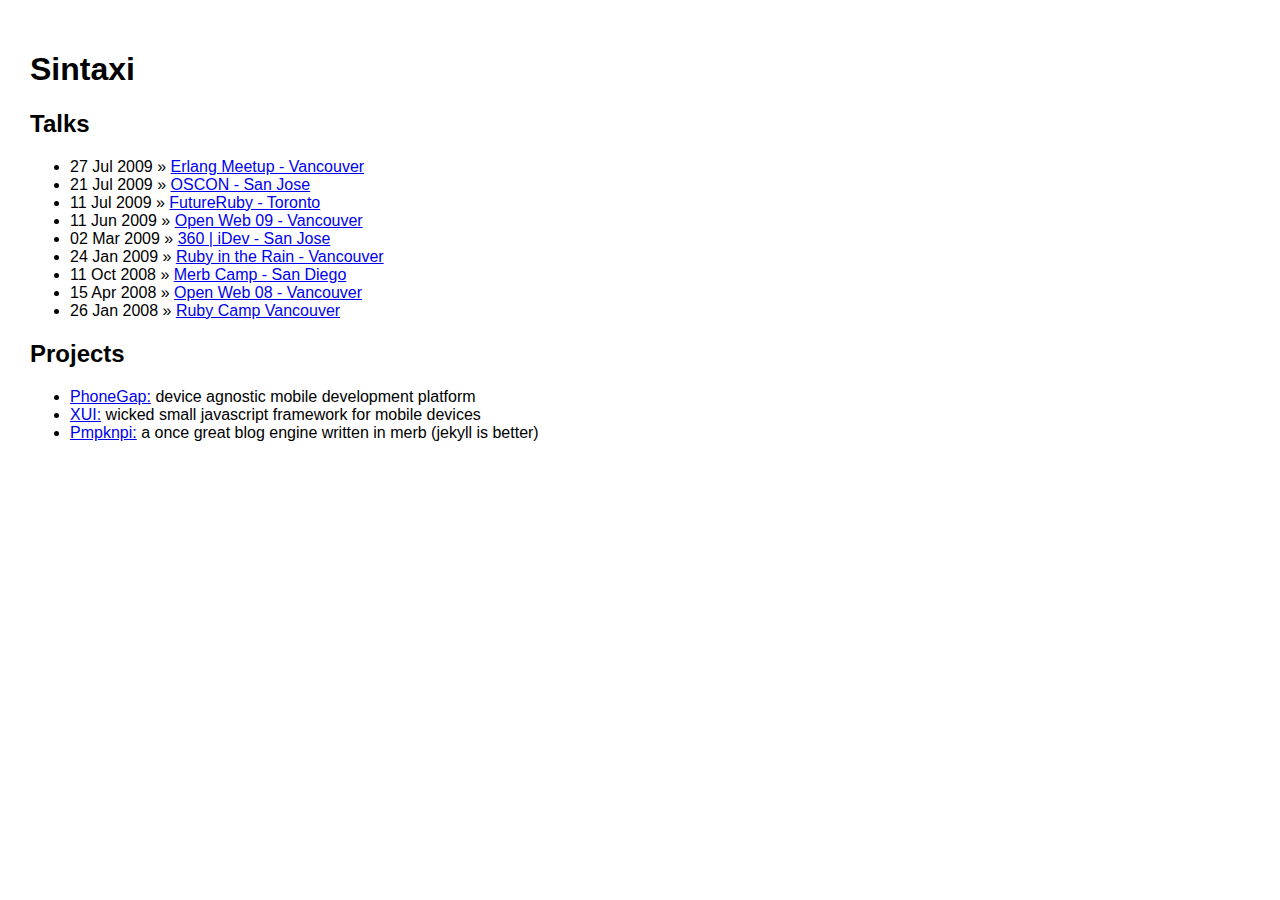
<file: index.html>
<!DOCTYPE HTML PUBLIC "-//W3C//DTD HTML 4.01//EN"
  "http://www.w3.org/TR/html4/strict.dtd">
<html>
  <head>
    <meta http-equiv="Content-type" content="text/html; charset=utf-8">
    <title>sintaxi</title>
  </head>
  <style type="text/css" media="screen">
    :focus { 
      outline:0 
    }
    body{
      margin:0;
      padding:30px;
      font-family: Monaco, sans-serif;
    }
  </style>
  <body>
    <h1>Sintaxi</h1>
    <h2>Talks</h2>
    <ul class="posts">
      <li><span>27 Jul 2009</span> &raquo; <a href="http://www.meetup.com/erlang-vancouver/calendar/10824433/">Erlang Meetup - Vancouver</a></li>
      <li><span>21 Jul 2009</span> &raquo; <a href="http://en.oreilly.com/oscon2009">OSCON - San Jose</a></li>
      <li><span>11 Jul 2009</span> &raquo; <a href="http://futureruby.com/">FutureRuby - Toronto</a></li>
      <li><span>11 Jun 2009</span> &raquo; <a href="http://openwebvancouver.ca/">Open Web 09 - Vancouver</a></li>
      <li><span>02 Mar 2009</span> &raquo; <a href="http://www.360idev.com/">360 | iDev - San Jose</a></li>
      <li><span>24 Jan 2009</span> &raquo; <a href="http://rubyintherain.com/">Ruby in the Rain - Vancouver</a></li>
      <li><span>11 Oct 2008</span> &raquo; <a href="http://www.merbcamp.com/">Merb Camp - San Diego</a></li>
      <li><span>15 Apr 2008</span> &raquo; <a href="http://openwebvancouver.ca/">Open Web 08 - Vancouver</a></li>
      <li><span>26 Jan 2008</span> &raquo; <a href="http://rubycamp.wordpress.com/2008/01/22/talks/">Ruby Camp Vancouver</a></li>
    </ul>
    <h2>Projects</h2>
    <ul class="posts">
      <li><a href="http://github.com/sintaxi/phonegap/">PhoneGap:</a> device agnostic mobile development platform</li>
      <li><a href="http://github.com/brianleroux/xui/">XUI:</a> wicked small javascript framework for mobile devices</li>
      <li><a href="http://github.com/sintaxi/pmpknpi/">Pmpknpi:</a> a once great blog engine written in merb (jekyll is better)</li>
    </ul>
  <body>
</html>
</file>
